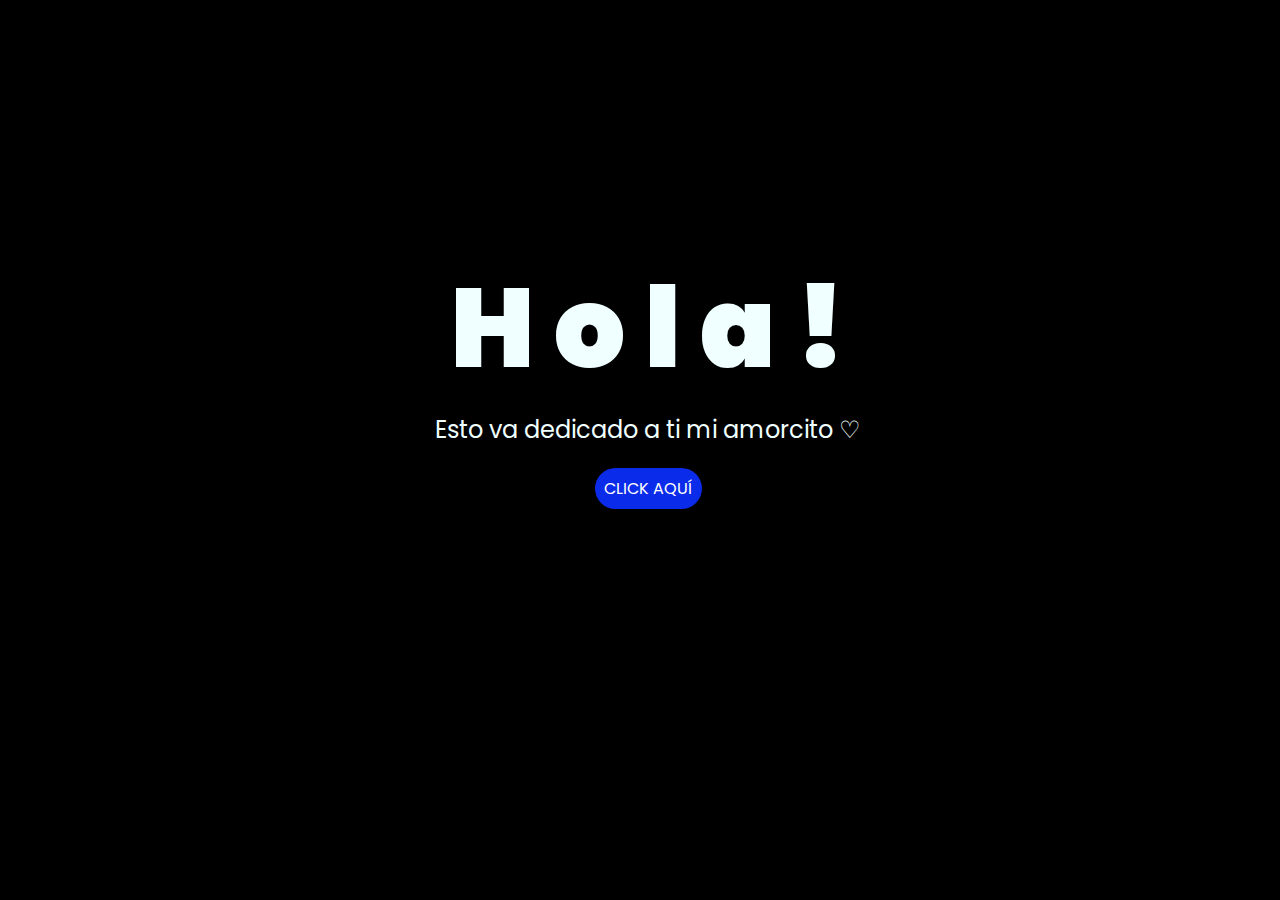
<file: index.html>
<!DOCTYPE html>
<html lang="es">

<head>
    <meta charset="UTF-8">
    <meta http-equiv="X-UA-Compatible" content="IE=edge">
    <meta name="viewport" content="width=device-width, initial-scale=1.0">
    <link rel="stylesheet" href="css/style.css">
    <link rel="icon" href="img/flowers.png" type="image/x-icon">
    <title>Flowers</title>
</head>

<body>
    <div class="greetings">
        <span>H</span>
        <span>o</span>
        <span>l</span>
        <span>a</span>
        <span>!</span>
    </div>
    <div class="description">
        <span>Esto va dedicado a ti mi amorcito ♡</span>
    </div>
    <div class="button">
        <button class="botones">
            <a href="flower.html" style="color: #fff;">CLICK AQUÍ</a>
        </button>
    </div>

</body>

</html>
</file>
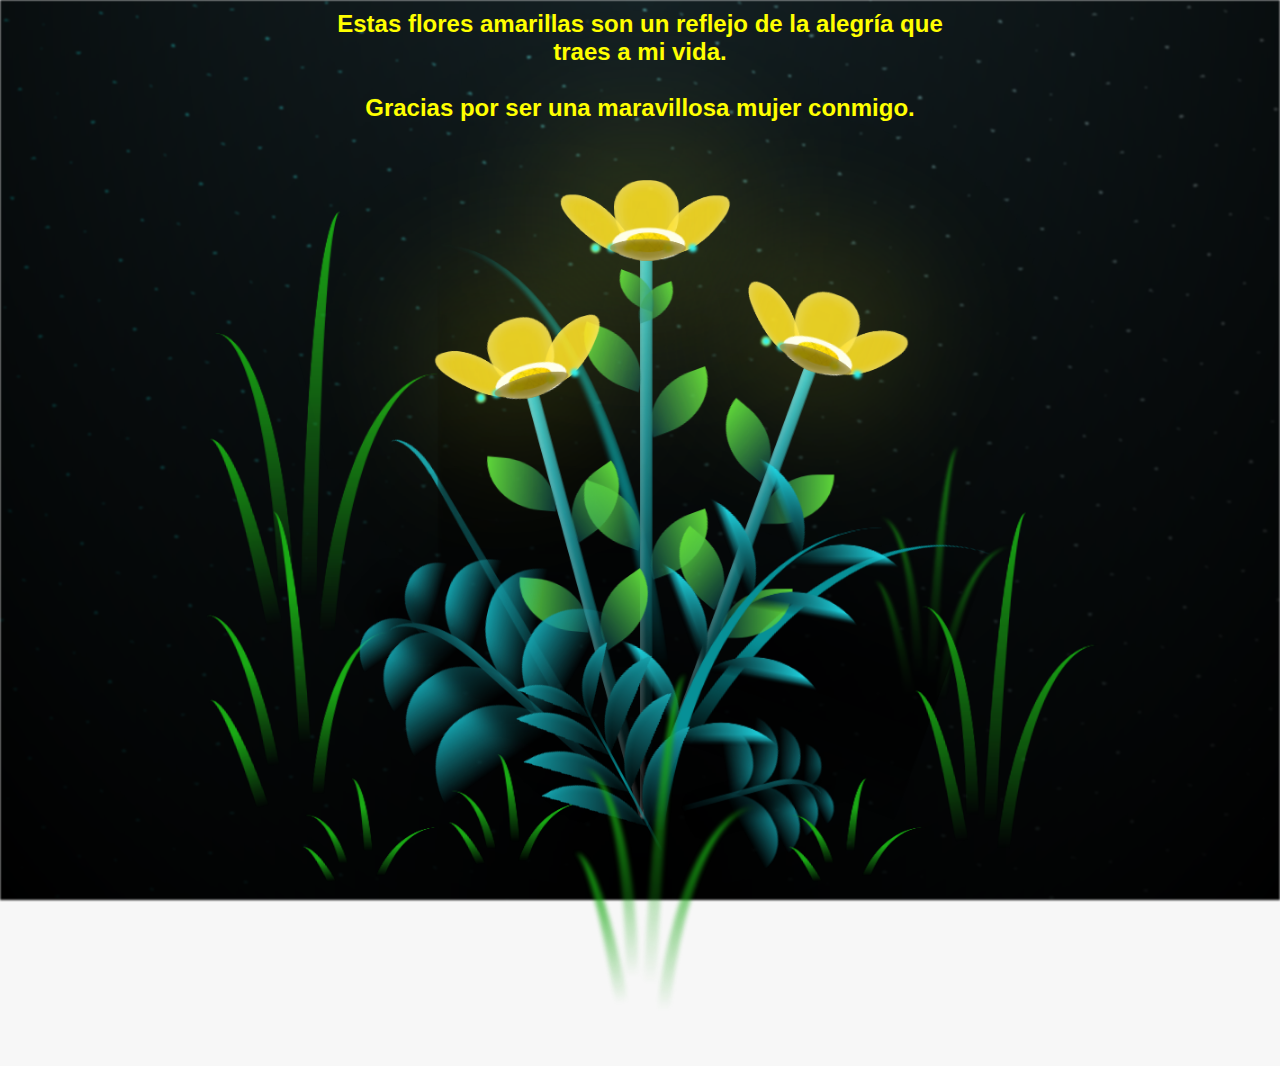
<file: flower.html>
<!DOCTYPE html>
<html lang="es">
  <head>
    <meta charset="UTF-8" />
    <meta http-equiv="X-UA-Compatible" content="IE=edge" />
    <meta name="viewport" content="width=device-width, initial-scale=1.0" />
    <link rel="stylesheet" href="css/main.css" />
    <link rel="icon" href="img/flowers.png" type="image/x-icon" />
    <title>Flower</title>
   
  </head>
  <body class="container">
     <h2 class="titulo">Estas flores amarillas son un reflejo de la alegría que traes a mi vida. <br> <br>
      Gracias por ser una maravillosa mujer conmigo.</h2>
    <audio src="sound/Has.mp3" autoplay></audio>
    <div id="lyrics">
     
    </div>
     
    <div class="night"></div>
    <div class="flowers">
      <div class="flower flower--1">
        <div class="flower__leafs flower__leafs--1">
          <div class="flower__leaf flower__leaf--1"></div>
          <div class="flower__leaf flower__leaf--2"></div>
          <div class="flower__leaf flower__leaf--3"></div>
          <div class="flower__leaf flower__leaf--4"></div>
          <div class="flower__white-circle"></div>

          <div class="flower__light flower__light--1"></div>
          <div class="flower__light flower__light--2"></div>
          <div class="flower__light flower__light--3"></div>
          <div class="flower__light flower__light--4"></div>
          <div class="flower__light flower__light--5"></div>
          <div class="flower__light flower__light--6"></div>
          <div class="flower__light flower__light--7"></div>
          <div class="flower__light flower__light--8"></div>
        </div>
        <div class="flower__line">
          <div class="flower__line__leaf flower__line__leaf--1"></div>
          <div class="flower__line__leaf flower__line__leaf--2"></div>
          <div class="flower__line__leaf flower__line__leaf--3"></div>
          <div class="flower__line__leaf flower__line__leaf--4"></div>
          <div class="flower__line__leaf flower__line__leaf--5"></div>
          <div class="flower__line__leaf flower__line__leaf--6"></div>
        </div>
      </div>

      <div class="flower flower--2">
        <div class="flower__leafs flower__leafs--2">
          <div class="flower__leaf flower__leaf--1"></div>
          <div class="flower__leaf flower__leaf--2"></div>
          <div class="flower__leaf flower__leaf--3"></div>
          <div class="flower__leaf flower__leaf--4"></div>
          <div class="flower__white-circle"></div>

          <div class="flower__light flower__light--1"></div>
          <div class="flower__light flower__light--2"></div>
          <div class="flower__light flower__light--3"></div>
          <div class="flower__light flower__light--4"></div>
          <div class="flower__light flower__light--5"></div>
          <div class="flower__light flower__light--6"></div>
          <div class="flower__light flower__light--7"></div>
          <div class="flower__light flower__light--8"></div>
        </div>
        <div class="flower__line">
          <div class="flower__line__leaf flower__line__leaf--1"></div>
          <div class="flower__line__leaf flower__line__leaf--2"></div>
          <div class="flower__line__leaf flower__line__leaf--3"></div>
          <div class="flower__line__leaf flower__line__leaf--4"></div>
        </div>
      </div>

      <div class="flower flower--3">
        <div class="flower__leafs flower__leafs--3">
          <div class="flower__leaf flower__leaf--1"></div>
          <div class="flower__leaf flower__leaf--2"></div>
          <div class="flower__leaf flower__leaf--3"></div>
          <div class="flower__leaf flower__leaf--4"></div>
          <div class="flower__white-circle"></div>

          <div class="flower__light flower__light--1"></div>
          <div class="flower__light flower__light--2"></div>
          <div class="flower__light flower__light--3"></div>
          <div class="flower__light flower__light--4"></div>
          <div class="flower__light flower__light--5"></div>
          <div class="flower__light flower__light--6"></div>
          <div class="flower__light flower__light--7"></div>
          <div class="flower__light flower__light--8"></div>
        </div>
        <div class="flower__line">
          <div class="flower__line__leaf flower__line__leaf--1"></div>
          <div class="flower__line__leaf flower__line__leaf--2"></div>
          <div class="flower__line__leaf flower__line__leaf--3"></div>
          <div class="flower__line__leaf flower__line__leaf--4"></div>
        </div>
      </div>

      <div class="grow-ans" style="--d: 1.2s">
        <div class="flower__g-long">
          <div class="flower__g-long__top"></div>
          <div class="flower__g-long__bottom"></div>
        </div>
      </div>

      <div class="growing-grass">
        <div class="flower__grass flower__grass--1">
          <div class="flower__grass--top"></div>
          <div class="flower__grass--bottom"></div>
          <div class="flower__grass__leaf flower__grass__leaf--1"></div>
          <div class="flower__grass__leaf flower__grass__leaf--2"></div>
          <div class="flower__grass__leaf flower__grass__leaf--3"></div>
          <div class="flower__grass__leaf flower__grass__leaf--4"></div>
          <div class="flower__grass__leaf flower__grass__leaf--5"></div>
          <div class="flower__grass__leaf flower__grass__leaf--6"></div>
          <div class="flower__grass__leaf flower__grass__leaf--7"></div>
          <div class="flower__grass__leaf flower__grass__leaf--8"></div>
          <div class="flower__grass__overlay"></div>
        </div>
      </div>

      <div class="growing-grass">
        <div class="flower__grass flower__grass--2">
          <div class="flower__grass--top"></div>
          <div class="flower__grass--bottom"></div>
          <div class="flower__grass__leaf flower__grass__leaf--1"></div>
          <div class="flower__grass__leaf flower__grass__leaf--2"></div>
          <div class="flower__grass__leaf flower__grass__leaf--3"></div>
          <div class="flower__grass__leaf flower__grass__leaf--4"></div>
          <div class="flower__grass__leaf flower__grass__leaf--5"></div>
          <div class="flower__grass__leaf flower__grass__leaf--6"></div>
          <div class="flower__grass__leaf flower__grass__leaf--7"></div>
          <div class="flower__grass__leaf flower__grass__leaf--8"></div>
          <div class="flower__grass__overlay"></div>
        </div>
      </div>

      <div class="grow-ans" style="--d: 2.4s">
        <div class="flower__g-right flower__g-right--1">
          <div class="leaf"></div>
        </div>
      </div>

      <div class="grow-ans" style="--d: 2.8s">
        <div class="flower__g-right flower__g-right--2">
          <div class="leaf"></div>
        </div>
      </div>

      <div class="grow-ans" style="--d: 2.8s">
        <div class="flower__g-front">
          <div
            class="flower__g-front__leaf-wrapper flower__g-front__leaf-wrapper--1"
          >
            <div class="flower__g-front__leaf"></div>
          </div>
          <div
            class="flower__g-front__leaf-wrapper flower__g-front__leaf-wrapper--2"
          >
            <div class="flower__g-front__leaf"></div>
          </div>
          <div
            class="flower__g-front__leaf-wrapper flower__g-front__leaf-wrapper--3"
          >
            <div class="flower__g-front__leaf"></div>
          </div>
          <div
            class="flower__g-front__leaf-wrapper flower__g-front__leaf-wrapper--4"
          >
            <div class="flower__g-front__leaf"></div>
          </div>
          <div
            class="flower__g-front__leaf-wrapper flower__g-front__leaf-wrapper--5"
          >
            <div class="flower__g-front__leaf"></div>
          </div>
          <div
            class="flower__g-front__leaf-wrapper flower__g-front__leaf-wrapper--6"
          >
            <div class="flower__g-front__leaf"></div>
          </div>
          <div
            class="flower__g-front__leaf-wrapper flower__g-front__leaf-wrapper--7"
          >
            <div class="flower__g-front__leaf"></div>
          </div>
          <div
            class="flower__g-front__leaf-wrapper flower__g-front__leaf-wrapper--8"
          >
            <div class="flower__g-front__leaf"></div>
          </div>
          <div class="flower__g-front__line"></div>
        </div>
      </div>

      <div class="grow-ans" style="--d: 3.2s">
        <div class="flower__g-fr">
          <div class="leaf"></div>
          <div class="flower__g-fr__leaf flower__g-fr__leaf--1"></div>
          <div class="flower__g-fr__leaf flower__g-fr__leaf--2"></div>
          <div class="flower__g-fr__leaf flower__g-fr__leaf--3"></div>
          <div class="flower__g-fr__leaf flower__g-fr__leaf--4"></div>
          <div class="flower__g-fr__leaf flower__g-fr__leaf--5"></div>
          <div class="flower__g-fr__leaf flower__g-fr__leaf--6"></div>
          <div class="flower__g-fr__leaf flower__g-fr__leaf--7"></div>
          <div class="flower__g-fr__leaf flower__g-fr__leaf--8"></div>
        </div>
      </div>

      <div class="long-g long-g--0">
        <div class="grow-ans" style="--d: 3s">
          <div class="leaf leaf--0"></div>
        </div>
        <div class="grow-ans" style="--d: 2.2s">
          <div class="leaf leaf--1"></div>
        </div>
        <div class="grow-ans" style="--d: 3.4s">
          <div class="leaf leaf--2"></div>
        </div>
        <div class="grow-ans" style="--d: 3.6s">
          <div class="leaf leaf--3"></div>
        </div>
      </div>

      <div class="long-g long-g--1">
        <div class="grow-ans" style="--d: 3.6s">
          <div class="leaf leaf--0"></div>
        </div>
        <div class="grow-ans" style="--d: 3.8s">
          <div class="leaf leaf--1"></div>
        </div>
        <div class="grow-ans" style="--d: 4s">
          <div class="leaf leaf--2"></div>
        </div>
        <div class="grow-ans" style="--d: 4.2s">
          <div class="leaf leaf--3"></div>
        </div>
      </div>

      <div class="long-g long-g--2">
        <div class="grow-ans" style="--d: 4s">
          <div class="leaf leaf--0"></div>
        </div>
        <div class="grow-ans" style="--d: 4.2s">
          <div class="leaf leaf--1"></div>
        </div>
        <div class="grow-ans" style="--d: 4.4s">
          <div class="leaf leaf--2"></div>
        </div>
        <div class="grow-ans" style="--d: 4.6s">
          <div class="leaf leaf--3"></div>
        </div>
      </div>

      <div class="long-g long-g--3">
        <div class="grow-ans" style="--d: 4s">
          <div class="leaf leaf--0"></div>
        </div>
        <div class="grow-ans" style="--d: 4.2s">
          <div class="leaf leaf--1"></div>
        </div>
        <div class="grow-ans" style="--d: 3s">
          <div class="leaf leaf--2"></div>
        </div>
        <div class="grow-ans" style="--d: 3.6s">
          <div class="leaf leaf--3"></div>
        </div>
      </div>

      <div class="long-g long-g--4">
        <div class="grow-ans" style="--d: 4s">
          <div class="leaf leaf--0"></div>
        </div>
        <div class="grow-ans" style="--d: 4.2s">
          <div class="leaf leaf--1"></div>
        </div>
        <div class="grow-ans" style="--d: 3s">
          <div class="leaf leaf--2"></div>
        </div>
        <div class="grow-ans" style="--d: 3.6s">
          <div class="leaf leaf--3"></div>
        </div>
      </div>

      <div class="long-g long-g--5">
        <div class="grow-ans" style="--d: 4s">
          <div class="leaf leaf--0"></div>
        </div>
        <div class="grow-ans" style="--d: 4.2s">
          <div class="leaf leaf--1"></div>
        </div>
        <div class="grow-ans" style="--d: 3s">
          <div class="leaf leaf--2"></div>
        </div>
        <div class="grow-ans" style="--d: 3.6s">
          <div class="leaf leaf--3"></div>
        </div>
      </div>

      <div class="long-g long-g--6">
        <div class="grow-ans" style="--d: 4.2s">
          <div class="leaf leaf--0"></div>
        </div>
        <div class="grow-ans" style="--d: 4.4s">
          <div class="leaf leaf--1"></div>
        </div>
        <div class="grow-ans" style="--d: 4.6s">
          <div class="leaf leaf--2"></div>
        </div>
        <div class="grow-ans" style="--d: 4.8s">
          <div class="leaf leaf--3"></div>
        </div>
      </div>

      <div class="long-g long-g--7">
        <div class="grow-ans" style="--d: 3s">
          <div class="leaf leaf--0"></div>
        </div>
        <div class="grow-ans" style="--d: 3.2s">
          <div class="leaf leaf--1"></div>
        </div>
        <div class="grow-ans" style="--d: 3.5s">
          <div class="leaf leaf--2"></div>
        </div>
        <div class="grow-ans" style="--d: 3.6s">
          <div class="leaf leaf--3"></div>
        </div>
      </div>
    </div>
    <script src="anim.js"></script>
    <script src="main.js"></script>
  </body>
</html>
</file>
<file: css/style.css>
@import url('https://fonts.googleapis.com/css2?family=Poppins:ital,wght@0,500;1,900&display=swap');
*{
    font-family: 'Poppins',cursive;
}
body{
    color: azure;
    width: 100%;
    height: 82vh;
    display: flex;
    flex-direction: column;
    align-items: center;
    justify-content: center;
    background-color: black;
    /* padding-top: -30; */
}

.botones{
    padding: 9px;
    border-radius: 80px;
    background-color: transparent;
    border: none;
}

.botones a{
    background-color: #0a2be9;
    padding: 9px;
    border-radius: 80px;
    -webkit-border-radius: 80px;
    -moz-border-radius: 80px;
    -ms-border-radius: 80px;
    -o-border-radius: 80px;

}

.botones a:focus{
    background-color: rgb(50, 194, 194);
}

.greetings{
    font-size: 7rem;
    font-weight: 900;
}
.greetings > span{
    animation: glow 2.5s ease-in-out infinite;
}
@keyframes glow{
    0%, 100%{
        color: #fff;
        text-shadow: 0 0 12px #39c6d6, 0 0 50px #39c6d6, 0 0 100px #39c6d6;
    }
    10%, 90%{
        color: #111;
        text-shadow: none;
    }
}
.greetings > span:nth-child(2){
    animation-delay: .2s ;
}
.greetings > span:nth-child(3){
    animation-delay: .4s ;
}
.greetings > span:nth-child(4){
    animation-delay: .6s;
}
.greetings > span:nth-child(5){
    animation-delay: .8s;
}
.greetings > span:nth-child(6){
    animation-delay: 1s;
}

.description{
    font-size: 1.5rem;
    margin-bottom: 20px;
}

.button a{
    text-decoration: none;
    font-size: 1rem;
    color: #111;
}

@media screen and (max-width:574px){
    .greetings{
        display: block;
        font-size: 4rem;
        font-weight: 800;
        text-align: center;
    }
    .description{
        font-size: 2rem;
    }
    
    .button a{
        font-size: 1rem;
    }
}
</file>
<file: css/main.css>
*,
*::after,
*::before {
  padding: 0;
  margin: 0;
  box-sizing: border-box;
}

:root {
  --dark-color: #000;
}

body {
  display: flex;
  align-items: flex-end;
  justify-content: center;
  min-height: 100vh;
  background-color: var(--dark-color);
  overflow: hidden;
  perspective: 1000px;
}

#lyrics {
   font-size: 30px;
font-family: "Arial Narrow", Arial, sans-serif;
color: white;
position: absolute;
top: 15px;
left: 50%;
text-align: center;
opacity: 1;
transform: translateX(-50%);
z-index: 1;
font-weight: bold;
letter-spacing: 5px;

}
@media only screen and (max-width: 600px) {
  /* Estilos específicos para dispositivos con un ancho máximo de 600px */
  #lyrics {
      font-size: 35px; /* Reduce el tamaño del texto para dispositivos más pequeños */
      margin-bottom: 600px;
      letter-spacing: 3px;
  }

}
.titulo {
  position: absolute;
  top: 10px; /* Ajusta según sea necesario */
  left: 50%;
  transform: translateX(-50%);
  font-family: "Arial Narrow", Arial, sans-serif;
  color: yellow;
  font-weight: bold;
  letter-spacing: 5x;
  text-align: center;
  opacity: 1;
  animation: fadeIn 3s ease-in-out forwards;
}

@keyframes fadeIn {
  from {
    opacity: 0;
  }
  to {
    opacity: 1;
  }
}

.night {
  z-index: -1;
  position: absolute;
  left: 50%;
  top: 0;
  transform: translateX(-50%);
  width: 100%;
  height: 100%;
  filter: blur(0.1vmin);
  background-image: radial-gradient(
      ellipse at top,
      transparent 0%,
      var(--dark-color)
    ),
    radial-gradient(
      ellipse at bottom,
      var(--dark-color),
      rgba(145, 233, 255, 0.2)
    ),
    repeating-linear-gradient(
      220deg,
      rgb(0, 0, 0) 0px,
      rgb(0, 0, 0) 19px,
      transparent 19px,
      transparent 22px
    ),
    repeating-linear-gradient(
      189deg,
      rgb(0, 0, 0) 0px,
      rgb(0, 0, 0) 19px,
      transparent 19px,
      transparent 22px
    ),
    repeating-linear-gradient(
      148deg,
      rgb(0, 0, 0) 0px,
      rgb(0, 0, 0) 19px,
      transparent 19px,
      transparent 22px
    ),
    linear-gradient(90deg, rgb(0, 255, 250), rgb(240, 240, 240));
}

.flowers {
  position: relative;
  transform: scale(0.9);
  /*margin-bottom: 100px;
  */
}

@media only screen and (max-width: 600px) {
  /* Estilos específicos para dispositivos con un ancho máximo de 600px */
.flowers {
      font-size: 14px;
      margin-bottom: 35%;
      letter-spacing: 3px;
      transform: scale(1.0);
}

}

.flower {
  position: absolute;
  bottom: 10vmin;
  transform-origin: bottom center;
  z-index: 10;
  --fl-speed: 0.8s;
}
.flower--1 {
  -webkit-animation: moving-flower-1 4s linear infinite;
  animation: moving-flower-1 4s linear infinite;
}
.flower--1 .flower__line {
  height: 70vmin;
  -webkit-animation-delay: 0.3s;
  animation-delay: 0.3s;
}
.flower--1 .flower__line__leaf--1 {
  -webkit-animation: blooming-leaf-right var(--fl-speed) 1.6s backwards;
  animation: blooming-leaf-right var(--fl-speed) 1.6s backwards;
}
.flower--1 .flower__line__leaf--2 {
  -webkit-animation: blooming-leaf-right var(--fl-speed) 1.4s backwards;
  animation: blooming-leaf-right var(--fl-speed) 1.4s backwards;
}
.flower--1 .flower__line__leaf--3 {
  -webkit-animation: blooming-leaf-left var(--fl-speed) 1.2s backwards;
  animation: blooming-leaf-left var(--fl-speed) 1.2s backwards;
}
.flower--1 .flower__line__leaf--4 {
  -webkit-animation: blooming-leaf-left var(--fl-speed) 1s backwards;
  animation: blooming-leaf-left var(--fl-speed) 1s backwards;
}
.flower--1 .flower__line__leaf--5 {
  -webkit-animation: blooming-leaf-right var(--fl-speed) 1.8s backwards;
  animation: blooming-leaf-right var(--fl-speed) 1.8s backwards;
}
.flower--1 .flower__line__leaf--6 {
  -webkit-animation: blooming-leaf-left var(--fl-speed) 2s backwards;
  animation: blooming-leaf-left var(--fl-speed) 2s backwards;
}
.flower--2 {
  left: 50%;
  transform: rotate(20deg);
  -webkit-animation: moving-flower-2 4s linear infinite;
  animation: moving-flower-2 4s linear infinite;
}
.flower--2 .flower__line {
  height: 60vmin;
  -webkit-animation-delay: 0.6s;
  animation-delay: 0.6s;
}
.flower--2 .flower__line__leaf--1 {
  -webkit-animation: blooming-leaf-right var(--fl-speed) 1.9s backwards;
  animation: blooming-leaf-right var(--fl-speed) 1.9s backwards;
}
.flower--2 .flower__line__leaf--2 {
  -webkit-animation: blooming-leaf-right var(--fl-speed) 1.7s backwards;
  animation: blooming-leaf-right var(--fl-speed) 1.7s backwards;
}
.flower--2 .flower__line__leaf--3 {
  -webkit-animation: blooming-leaf-left var(--fl-speed) 1.5s backwards;
  animation: blooming-leaf-left var(--fl-speed) 1.5s backwards;
}
.flower--2 .flower__line__leaf--4 {
  -webkit-animation: blooming-leaf-left var(--fl-speed) 1.3s backwards;
  animation: blooming-leaf-left var(--fl-speed) 1.3s backwards;
}
.flower--3 {
  left: 50%;
  transform: rotate(-15deg);
  -webkit-animation: moving-flower-3 4s linear infinite;
  animation: moving-flower-3 4s linear infinite;
}
.flower--3 .flower__line {
  -webkit-animation-delay: 0.9s;
  animation-delay: 0.9s;
}
.flower--3 .flower__line__leaf--1 {
  -webkit-animation: blooming-leaf-right var(--fl-speed) 2.5s backwards;
  animation: blooming-leaf-right var(--fl-speed) 2.5s backwards;
}
.flower--3 .flower__line__leaf--2 {
  -webkit-animation: blooming-leaf-right var(--fl-speed) 2.3s backwards;
  animation: blooming-leaf-right var(--fl-speed) 2.3s backwards;
}
.flower--3 .flower__line__leaf--3 {
  -webkit-animation: blooming-leaf-left var(--fl-speed) 2.1s backwards;
  animation: blooming-leaf-left var(--fl-speed) 2.1s backwards;
}
.flower--3 .flower__line__leaf--4 {
  -webkit-animation: blooming-leaf-left var(--fl-speed) 1.9s backwards;
  animation: blooming-leaf-left var(--fl-speed) 1.9s backwards;
}
.flower__leafs {
  position: relative;
  -webkit-animation: blooming-flower 2s backwards;
  animation: blooming-flower 2s backwards;
}
.flower__leafs--1 {
  -webkit-animation-delay: 1.1s;
  animation-delay: 1.1s;
}
.flower__leafs--2 {
  -webkit-animation-delay: 1.4s;
  animation-delay: 1.4s;
}
.flower__leafs--3 {
  -webkit-animation-delay: 1.7s;
  animation-delay: 1.7s;
}
.flower__leafs::after {
  content: "";
  position: absolute;
  left: 0;
  top: 0;
  transform: translate(-50%, -100%);
  width: 8vmin;
  height: 8vmin;
  background-color: #f9fd25;
  /* background-color: #fd2525; */
  filter: blur(10vmin);
}
.flower__leaf {
  position: absolute;
  bottom: 0;
  left: 50%;
  width: 8vmin;
  height: 11vmin;
  border-radius: 51% 49% 47% 53%/44% 45% 55% 69%;
  background-color: #253bfd;
  background-color: #fddd25;
  transform-origin: bottom center;
  opacity: 0.9;
  box-shadow: inset 0 0 2vmin rgba(255, 255, 255, 0.5);
}
.flower__leaf--1 {
  transform: translate(-10%, 1%) rotateY(40deg) rotateX(-50deg);
}
.flower__leaf--2 {
  transform: translate(-50%, -4%) rotateX(40deg);
}
.flower__leaf--3 {
  transform: translate(-90%, 0%) rotateY(45deg) rotateX(50deg);
}
.flower__leaf--4 {
  width: 8vmin;
  height: 8vmin;
  transform-origin: bottom left;
  border-radius: 4vmin 10vmin 4vmin 4vmin;
  transform: translate(0%, 18%) rotateX(70deg) rotate(-43deg);
  background-color: #7c6901;
  z-index: 1;
  opacity: 0.8;
}
.flower__white-circle {
  position: absolute;
  left: -3.5vmin;
  top: -3vmin;
  width: 9vmin;
  height: 4vmin;
  border-radius: 50%;
  background-color: #fff;
}
.flower__white-circle::after {
  content: "";
  position: absolute;
  left: 50%;
  top: 45%;
  transform: translate(-50%, -50%);
  width: 60%;
  height: 60%;
  border-radius: inherit;
  background-image: repeating-linear-gradient(
      135deg,
      rgba(0, 0, 0, 0.03) 0px,
      rgba(0, 0, 0, 0.03) 1px,
      transparent 1px,
      transparent 12px
    ),
    repeating-linear-gradient(
      45deg,
      rgba(0, 0, 0, 0.03) 0px,
      rgba(0, 0, 0, 0.03) 1px,
      transparent 1px,
      transparent 12px
    ),
    repeating-linear-gradient(
      67.5deg,
      rgba(0, 0, 0, 0.03) 0px,
      rgba(0, 0, 0, 0.03) 1px,
      transparent 1px,
      transparent 12px
    ),
    repeating-linear-gradient(
      135deg,
      rgba(0, 0, 0, 0.03) 0px,
      rgba(0, 0, 0, 0.03) 1px,
      transparent 1px,
      transparent 12px
    ),
    repeating-linear-gradient(
      45deg,
      rgba(0, 0, 0, 0.03) 0px,
      rgba(0, 0, 0, 0.03) 1px,
      transparent 1px,
      transparent 12px
    ),
    repeating-linear-gradient(
      112.5deg,
      rgba(0, 0, 0, 0.03) 0px,
      rgba(0, 0, 0, 0.03) 1px,
      transparent 1px,
      transparent 12px
    ),
    repeating-linear-gradient(
      112.5deg,
      rgba(0, 0, 0, 0.03) 0px,
      rgba(0, 0, 0, 0.03) 1px,
      transparent 1px,
      transparent 12px
    ),
    repeating-linear-gradient(
      45deg,
      rgba(0, 0, 0, 0.03) 0px,
      rgba(0, 0, 0, 0.03) 1px,
      transparent 1px,
      transparent 12px
    ),
    repeating-linear-gradient(
      22.5deg,
      rgba(0, 0, 0, 0.03) 0px,
      rgba(0, 0, 0, 0.03) 1px,
      transparent 1px,
      transparent 12px
    ),
    repeating-linear-gradient(
      45deg,
      rgba(0, 0, 0, 0.03) 0px,
      rgba(0, 0, 0, 0.03) 1px,
      transparent 1px,
      transparent 12px
    ),
    repeating-linear-gradient(
      22.5deg,
      rgba(0, 0, 0, 0.03) 0px,
      rgba(0, 0, 0, 0.03) 1px,
      transparent 1px,
      transparent 12px
    ),
    repeating-linear-gradient(
      135deg,
      rgba(0, 0, 0, 0.03) 0px,
      rgba(0, 0, 0, 0.03) 1px,
      transparent 1px,
      transparent 12px
    ),
    repeating-linear-gradient(
      157.5deg,
      rgba(0, 0, 0, 0.03) 0px,
      rgba(0, 0, 0, 0.03) 1px,
      transparent 1px,
      transparent 12px
    ),
    repeating-linear-gradient(
      67.5deg,
      rgba(0, 0, 0, 0.03) 0px,
      rgba(0, 0, 0, 0.03) 1px,
      transparent 1px,
      transparent 12px
    ),
    repeating-linear-gradient(
      67.5deg,
      rgba(0, 0, 0, 0.03) 0px,
      rgba(0, 0, 0, 0.03) 1px,
      transparent 1px,
      transparent 12px
    ),
    linear-gradient(90deg, rgb(255, 235, 18), rgb(255, 206, 0));
}
.flower__line {
  height: 55vmin;
  width: 1.5vmin;
  background-image: linear-gradient(
      to left,
      rgba(0, 0, 0, 0.2),
      transparent,
      rgba(255, 255, 255, 0.2)
    ),
    linear-gradient(to top, transparent 10%, #14757a, #39c6d6);
  box-shadow: inset 0 0 2px rgba(0, 0, 0, 0.5);
  -webkit-animation: grow-flower-tree 4s backwards;
  animation: grow-flower-tree 4s backwards;
}
.flower__line__leaf {
  --w: 7vmin;
  --h: calc(var(--w) + 2vmin);
  position: absolute;
  top: 20%;
  left: 90%;
  width: var(--w);
  height: var(--h);
  border-top-right-radius: var(--h);
  border-bottom-left-radius: var(--h);
  background-image: linear-gradient(to top, rgba(20, 117, 122, 0.4), #5ed639);
}
.flower__line__leaf--1 {
  transform: rotate(70deg) rotateY(30deg);
}
.flower__line__leaf--2 {
  top: 45%;
  transform: rotate(70deg) rotateY(30deg);
}
.flower__line__leaf--3,
.flower__line__leaf--4,
.flower__line__leaf--6 {
  border-top-right-radius: 0;
  border-bottom-left-radius: 0;
  border-top-left-radius: var(--h);
  border-bottom-right-radius: var(--h);
  left: -460%;
  top: 12%;
  transform: rotate(-70deg) rotateY(30deg);
}
.flower__line__leaf--4 {
  top: 40%;
}
.flower__line__leaf--5 {
  top: 0;
  transform-origin: left;
  transform: rotate(70deg) rotateY(30deg) scale(0.6);
}
.flower__line__leaf--6 {
  top: -2%;
  left: -450%;
  transform-origin: right;
  transform: rotate(-70deg) rotateY(30deg) scale(0.6);
}
.flower__light {
  position: absolute;
  bottom: 0vmin;
  width: 1vmin;
  height: 1vmin;
  background-color: rgb(255, 251, 0);
  border-radius: 50%;
  filter: blur(0.2vmin);
  -webkit-animation: light-ans 4s linear infinite backwards;
  animation: light-ans 4s linear infinite backwards;
}
.flower__light:nth-child(odd) {
  background-color: #23f0ff;
}
.flower__light--1 {
  left: -2vmin;
  -webkit-animation-delay: 1s;
  animation-delay: 1s;
}
.flower__light--2 {
  left: 3vmin;
  -webkit-animation-delay: 0.5s;
  animation-delay: 0.5s;
}
.flower__light--3 {
  left: -6vmin;
  -webkit-animation-delay: 0.3s;
  animation-delay: 0.3s;
}
.flower__light--4 {
  left: 6vmin;
  -webkit-animation-delay: 0.9s;
  animation-delay: 0.9s;
}
.flower__light--5 {
  left: -1vmin;
  -webkit-animation-delay: 1.5s;
  animation-delay: 1.5s;
}
.flower__light--6 {
  left: -4vmin;
  -webkit-animation-delay: 3s;
  animation-delay: 3s;
}
.flower__light--7 {
  left: 3vmin;
  -webkit-animation-delay: 2s;
  animation-delay: 2s;
}
.flower__light--8 {
  left: -6vmin;
  -webkit-animation-delay: 3.5s;
  animation-delay: 3.5s;
}
.flower__grass {
  --c: #159faa;
  --line-w: 1.5vmin;
  position: absolute;
  bottom: 12vmin;
  left: -7vmin;
  display: flex;
  flex-direction: column;
  align-items: flex-end;
  z-index: 20;
  transform-origin: bottom center;
  transform: rotate(-48deg) rotateY(40deg);
}
.flower__grass--1 {
  -webkit-animation: moving-grass 2s linear infinite;
  animation: moving-grass 2s linear infinite;
}
.flower__grass--2 {
  left: 2vmin;
  bottom: 10vmin;
  transform: scale(0.5) rotate(75deg) rotateX(10deg) rotateY(-200deg);
  opacity: 0.8;
  z-index: 0;
  -webkit-animation: moving-grass--2 1.5s linear infinite;
  animation: moving-grass--2 1.5s linear infinite;
}
.flower__grass--top {
  width: 7vmin;
  height: 10vmin;
  border-top-right-radius: 100%;
  border-right: var(--line-w) solid var(--c);
  transform-origin: bottom center;
  transform: rotate(-2deg);
}
.flower__grass--bottom {
  margin-top: -2px;
  width: var(--line-w);
  height: 25vmin;
  background-image: linear-gradient(to top, transparent, var(--c));
}
.flower__grass__leaf {
  --size: 10vmin;
  position: absolute;
  width: calc(var(--size) * 2.1);
  height: var(--size);
  border-top-left-radius: var(--size);
  border-top-right-radius: var(--size);
  background-image: linear-gradient(
    to top,
    transparent,
    transparent 30%,
    var(--c)
  );
  z-index: 100;
}
.flower__grass__leaf--1 {
  top: -6%;
  left: 30%;
  --size: 6vmin;
  transform: rotate(-20deg);
  -webkit-animation: growing-grass-ans--1 2s 2.6s backwards;
  animation: growing-grass-ans--1 2s 2.6s backwards;
}
@-webkit-keyframes growing-grass-ans--1 {
  0% {
    transform-origin: bottom left;
    transform: rotate(-20deg) scale(0);
  }
}
@keyframes growing-grass-ans--1 {
  0% {
    transform-origin: bottom left;
    transform: rotate(-20deg) scale(0);
  }
}
.flower__grass__leaf--2 {
  top: -5%;
  left: -110%;
  --size: 6vmin;
  transform: rotate(10deg);
  -webkit-animation: growing-grass-ans--2 2s 2.4s linear backwards;
  animation: growing-grass-ans--2 2s 2.4s linear backwards;
}
@-webkit-keyframes growing-grass-ans--2 {
  0% {
    transform-origin: bottom right;
    transform: rotate(10deg) scale(0);
  }
}
@keyframes growing-grass-ans--2 {
  0% {
    transform-origin: bottom right;
    transform: rotate(10deg) scale(0);
  }
}
.flower__grass__leaf--3 {
  top: 5%;
  left: 60%;
  --size: 8vmin;
  transform: rotate(-18deg) rotateX(-20deg);
  -webkit-animation: growing-grass-ans--3 2s 2.2s linear backwards;
  animation: growing-grass-ans--3 2s 2.2s linear backwards;
}
@-webkit-keyframes growing-grass-ans--3 {
  0% {
    transform-origin: bottom left;
    transform: rotate(-18deg) rotateX(-20deg) scale(0);
  }
}
@keyframes growing-grass-ans--3 {
  0% {
    transform-origin: bottom left;
    transform: rotate(-18deg) rotateX(-20deg) scale(0);
  }
}
.flower__grass__leaf--4 {
  top: 6%;
  left: -135%;
  --size: 8vmin;
  transform: rotate(2deg);
  -webkit-animation: growing-grass-ans--4 2s 2s linear backwards;
  animation: growing-grass-ans--4 2s 2s linear backwards;
}
@-webkit-keyframes growing-grass-ans--4 {
  0% {
    transform-origin: bottom right;
    transform: rotate(2deg) scale(0);
  }
}
@keyframes growing-grass-ans--4 {
  0% {
    transform-origin: bottom right;
    transform: rotate(2deg) scale(0);
  }
}
.flower__grass__leaf--5 {
  top: 20%;
  left: 60%;
  --size: 10vmin;
  transform: rotate(-24deg) rotateX(-20deg);
  -webkit-animation: growing-grass-ans--5 2s 1.8s linear backwards;
  animation: growing-grass-ans--5 2s 1.8s linear backwards;
}
@-webkit-keyframes growing-grass-ans--5 {
  0% {
    transform-origin: bottom left;
    transform: rotate(-24deg) rotateX(-20deg) scale(0);
  }
}
@keyframes growing-grass-ans--5 {
  0% {
    transform-origin: bottom left;
    transform: rotate(-24deg) rotateX(-20deg) scale(0);
  }
}
.flower__grass__leaf--6 {
  top: 22%;
  left: -180%;
  --size: 10vmin;
  transform: rotate(10deg);
  -webkit-animation: growing-grass-ans--6 2s 1.6s linear backwards;
  animation: growing-grass-ans--6 2s 1.6s linear backwards;
}
@-webkit-keyframes growing-grass-ans--6 {
  0% {
    transform-origin: bottom right;
    transform: rotate(10deg) scale(0);
  }
}
@keyframes growing-grass-ans--6 {
  0% {
    transform-origin: bottom right;
    transform: rotate(10deg) scale(0);
  }
}
.flower__grass__leaf--7 {
  top: 39%;
  left: 70%;
  --size: 10vmin;
  transform: rotate(-10deg);
  -webkit-animation: growing-grass-ans--7 2s 1.4s linear backwards;
  animation: growing-grass-ans--7 2s 1.4s linear backwards;
}
@-webkit-keyframes growing-grass-ans--7 {
  0% {
    transform-origin: bottom left;
    transform: rotate(-10deg) scale(0);
  }
}
@keyframes growing-grass-ans--7 {
  0% {
    transform-origin: bottom left;
    transform: rotate(-10deg) scale(0);
  }
}
.flower__grass__leaf--8 {
  top: 40%;
  left: -215%;
  --size: 11vmin;
  transform: rotate(10deg);
  -webkit-animation: growing-grass-ans--8 2s 1.2s linear backwards;
  animation: growing-grass-ans--8 2s 1.2s linear backwards;
}
@-webkit-keyframes growing-grass-ans--8 {
  0% {
    transform-origin: bottom right;
    transform: rotate(10deg) scale(0);
  }
}
@keyframes growing-grass-ans--8 {
  0% {
    transform-origin: bottom right;
    transform: rotate(10deg) scale(0);
  }
}
.flower__grass__overlay {
  position: absolute;
  top: -10%;
  right: 0%;
  width: 100%;
  height: 100%;
  background-color: rgba(0, 0, 0, 0.6);
  filter: blur(1.5vmin);
  z-index: 100;
}
.flower__g-long {
  --w: 2vmin;
  --h: 6vmin;
  --c: #159faa;
  position: absolute;
  bottom: 10vmin;
  left: -3vmin;
  transform-origin: bottom center;
  transform: rotate(-30deg) rotateY(-20deg);
  display: flex;
  flex-direction: column;
  align-items: flex-end;
  -webkit-animation: flower-g-long-ans 3s linear infinite;
  animation: flower-g-long-ans 3s linear infinite;
}
@-webkit-keyframes flower-g-long-ans {
  0%,
  100% {
    transform: rotate(-30deg) rotateY(-20deg);
  }
  50% {
    transform: rotate(-32deg) rotateY(-20deg);
  }
}
@keyframes flower-g-long-ans {
  0%,
  100% {
    transform: rotate(-30deg) rotateY(-20deg);
  }
  50% {
    transform: rotate(-32deg) rotateY(-20deg);
  }
}
.flower__g-long__top {
  top: calc(var(--h) * -1);
  width: calc(var(--w) + 1vmin);
  height: var(--h);
  border-top-right-radius: 100%;
  border-right: 0.7vmin solid var(--c);
  transform: translate(-0.7vmin, 1vmin);
}
.flower__g-long__bottom {
  width: var(--w);
  height: 50vmin;
  transform-origin: bottom center;
  background-image: linear-gradient(to top, transparent 30%, var(--c));
  box-shadow: inset 0 0 2px rgba(0, 0, 0, 0.5);
  -webkit-clip-path: polygon(35% 0, 65% 1%, 100% 100%, 0% 100%);
  clip-path: polygon(35% 0, 65% 1%, 100% 100%, 0% 100%);
}
.flower__g-right {
  position: absolute;
  bottom: 6vmin;
  left: -2vmin;
  transform-origin: bottom left;
  transform: rotate(20deg);
}
.flower__g-right .leaf {
  width: 30vmin;
  height: 50vmin;
  border-top-left-radius: 100%;
  border-left: 2vmin solid #079097;
  background-image: linear-gradient(
    to bottom,
    transparent,
    var(--dark-color) 60%
  );
  -webkit-mask-image: linear-gradient(to top, transparent 30%, #079097 60%);
}
.flower__g-right--1 {
  -webkit-animation: flower-g-right-ans 2.5s linear infinite;
  animation: flower-g-right-ans 2.5s linear infinite;
}
.flower__g-right--2 {
  left: 5vmin;
  transform: rotateY(-180deg);
  -webkit-animation: flower-g-right-ans--2 3s linear infinite;
  animation: flower-g-right-ans--2 3s linear infinite;
}
.flower__g-right--2 .leaf {
  height: 75vmin;
  filter: blur(0.3vmin);
  opacity: 0.8;
}
@-webkit-keyframes flower-g-right-ans {
  0%,
  100% {
    transform: rotate(20deg);
  }
  50% {
    transform: rotate(24deg) rotateX(-20deg);
  }
}
@keyframes flower-g-right-ans {
  0%,
  100% {
    transform: rotate(20deg);
  }
  50% {
    transform: rotate(24deg) rotateX(-20deg);
  }
}
@-webkit-keyframes flower-g-right-ans--2 {
  0%,
  100% {
    transform: rotateY(-180deg) rotate(0deg) rotateX(-20deg);
  }
  50% {
    transform: rotateY(-180deg) rotate(6deg) rotateX(-20deg);
  }
}
@keyframes flower-g-right-ans--2 {
  0%,
  100% {
    transform: rotateY(-180deg) rotate(0deg) rotateX(-20deg);
  }
  50% {
    transform: rotateY(-180deg) rotate(6deg) rotateX(-20deg);
  }
}
.flower__g-front {
  position: absolute;
  bottom: 6vmin;
  left: 2.5vmin;
  z-index: 100;
  transform-origin: bottom center;
  transform: rotate(-28deg) rotateY(30deg) scale(1.04);
  -webkit-animation: flower__g-front-ans 2s linear infinite;
  animation: flower__g-front-ans 2s linear infinite;
}
@-webkit-keyframes flower__g-front-ans {
  0%,
  100% {
    transform: rotate(-28deg) rotateY(30deg) scale(1.04);
  }
  50% {
    transform: rotate(-35deg) rotateY(40deg) scale(1.04);
  }
}
@keyframes flower__g-front-ans {
  0%,
  100% {
    transform: rotate(-28deg) rotateY(30deg) scale(1.04);
  }
  50% {
    transform: rotate(-35deg) rotateY(40deg) scale(1.04);
  }
}
.flower__g-front__line {
  width: 0.3vmin;
  height: 20vmin;
  background-image: linear-gradient(
    to top,
    transparent,
    #079097,
    transparent 100%
  );
  position: relative;
}
.flower__g-front__leaf-wrapper {
  position: absolute;
  top: 0;
  left: 0;
  transform-origin: bottom left;
  transform: rotate(10deg);
}
.flower__g-front__leaf-wrapper:nth-child(even) {
  left: 0vmin;
  transform: rotateY(-180deg) rotate(5deg);
  -webkit-animation: flower__g-front__leaf-left-ans 1s ease-in backwards;
  animation: flower__g-front__leaf-left-ans 1s ease-in backwards;
}
.flower__g-front__leaf-wrapper:nth-child(odd) {
  -webkit-animation: flower__g-front__leaf-ans 1s ease-in backwards;
  animation: flower__g-front__leaf-ans 1s ease-in backwards;
}
.flower__g-front__leaf-wrapper--1 {
  top: -8vmin;
  transform: scale(0.7);
  -webkit-animation: flower__g-front__leaf-ans 1s 5.5s ease-in backwards !important;
  animation: flower__g-front__leaf-ans 1s 5.5s ease-in backwards !important;
}
.flower__g-front__leaf-wrapper--2 {
  top: -8vmin;
  transform: rotateY(-180deg) scale(0.7) !important;
  -webkit-animation: flower__g-front__leaf-left-ans-2 1s 4.6s ease-in backwards !important;
  animation: flower__g-front__leaf-left-ans-2 1s 4.6s ease-in backwards !important;
}
.flower__g-front__leaf-wrapper--3 {
  top: -3vmin;
  -webkit-animation: flower__g-front__leaf-ans 1s 4.6s ease-in backwards;
  animation: flower__g-front__leaf-ans 1s 4.6s ease-in backwards;
}
.flower__g-front__leaf-wrapper--4 {
  top: -3vmin;
  transform: rotateY(-180deg) scale(0.9) !important;
  -webkit-animation: flower__g-front__leaf-left-ans-2 1s 4.6s ease-in backwards !important;
  animation: flower__g-front__leaf-left-ans-2 1s 4.6s ease-in backwards !important;
}
@-webkit-keyframes flower__g-front__leaf-left-ans-2 {
  0% {
    transform: rotateY(-180deg) scale(0);
  }
}
@keyframes flower__g-front__leaf-left-ans-2 {
  0% {
    transform: rotateY(-180deg) scale(0);
  }
}
.flower__g-front__leaf-wrapper--5,
.flower__g-front__leaf-wrapper--6 {
  top: 2vmin;
}
.flower__g-front__leaf-wrapper--7,
.flower__g-front__leaf-wrapper--8 {
  top: 6.5vmin;
}
.flower__g-front__leaf-wrapper--2 {
  -webkit-animation-delay: 5.2s !important;
  animation-delay: 5.2s !important;
}
.flower__g-front__leaf-wrapper--3 {
  -webkit-animation-delay: 4.9s !important;
  animation-delay: 4.9s !important;
}
.flower__g-front__leaf-wrapper--5 {
  -webkit-animation-delay: 4.3s !important;
  animation-delay: 4.3s !important;
}
.flower__g-front__leaf-wrapper--6 {
  -webkit-animation-delay: 4.1s !important;
  animation-delay: 4.1s !important;
}
.flower__g-front__leaf-wrapper--7 {
  -webkit-animation-delay: 3.8s !important;
  animation-delay: 3.8s !important;
}
.flower__g-front__leaf-wrapper--8 {
  -webkit-animation-delay: 3.5s !important;
  animation-delay: 3.5s !important;
}
@-webkit-keyframes flower__g-front__leaf-ans {
  0% {
    transform: rotate(10deg) scale(0);
  }
}
@keyframes flower__g-front__leaf-ans {
  0% {
    transform: rotate(10deg) scale(0);
  }
}
@-webkit-keyframes flower__g-front__leaf-left-ans {
  0% {
    transform: rotateY(-180deg) rotate(5deg) scale(0);
  }
}
@keyframes flower__g-front__leaf-left-ans {
  0% {
    transform: rotateY(-180deg) rotate(5deg) scale(0);
  }
}
.flower__g-front__leaf {
  width: 10vmin;
  height: 10vmin;
  border-radius: 100% 0% 0% 100%/100% 100% 0% 0%;
  box-shadow: inset 0 2px 1vmin hsla(184deg, 97%, 58%, 0.2);
  background-image: linear-gradient(
      to bottom left,
      transparent,
      var(--dark-color)
    ),
    linear-gradient(to bottom right, #159faa 50%, transparent 50%, transparent);
  -webkit-mask-image: linear-gradient(
    to bottom right,
    #159faa 50%,
    transparent 50%,
    transparent
  );
  mask-image: linear-gradient(
    to bottom right,
    #159faa 50%,
    transparent 50%,
    transparent
  );
}
.flower__g-fr {
  position: absolute;
  bottom: -4vmin;
  left: vmin;
  transform-origin: bottom left;
  z-index: 10;
  -webkit-animation: flower__g-fr-ans 2s linear infinite;
  animation: flower__g-fr-ans 2s linear infinite;
}
@-webkit-keyframes flower__g-fr-ans {
  0%,
  100% {
    transform: rotate(2deg);
  }
  50% {
    transform: rotate(4deg);
  }
}
@keyframes flower__g-fr-ans {
  0%,
  100% {
    transform: rotate(2deg);
  }
  50% {
    transform: rotate(4deg);
  }
}
.flower__g-fr .leaf {
  width: 30vmin;
  height: 50vmin;
  border-top-left-radius: 100%;
  border-left: 2vmin solid #079097;
  -webkit-mask-image: linear-gradient(to top, transparent 25%, #079097 50%);
  position: relative;
  z-index: 1;
}
.flower__g-fr__leaf {
  position: absolute;
  top: 0;
  left: 0;
  width: 10vmin;
  height: 10vmin;
  border-radius: 100% 0% 0% 100%/100% 100% 0% 0%;
  box-shadow: inset 0 2px 1vmin hsla(184deg, 97%, 58%, 0.2);
  background-image: linear-gradient(
      to bottom left,
      transparent,
      var(--dark-color) 98%
    ),
    linear-gradient(to bottom right, #23f0ff 45%, transparent 50%, transparent);
  -webkit-mask-image: linear-gradient(
    135deg,
    #159faa 40%,
    transparent 50%,
    transparent
  );
}
.flower__g-fr__leaf--1 {
  left: 20vmin;
  transform: rotate(45deg);
  -webkit-animation: flower__g-fr-leaft-ans-1 0.5s 5.2s linear backwards;
  animation: flower__g-fr-leaft-ans-1 0.5s 5.2s linear backwards;
}
@-webkit-keyframes flower__g-fr-leaft-ans-1 {
  0% {
    transform-origin: left;
    transform: rotate(45deg) scale(0);
  }
}
@keyframes flower__g-fr-leaft-ans-1 {
  0% {
    transform-origin: left;
    transform: rotate(45deg) scale(0);
  }
}
.flower__g-fr__leaf--2 {
  left: 12vmin;
  top: -7vmin;
  transform: rotate(25deg) rotateY(-180deg);
  -webkit-animation: flower__g-fr-leaft-ans-6 0.5s 5s linear backwards;
  animation: flower__g-fr-leaft-ans-6 0.5s 5s linear backwards;
}
.flower__g-fr__leaf--3 {
  left: 15vmin;
  top: 6vmin;
  transform: rotate(55deg);
  -webkit-animation: flower__g-fr-leaft-ans-5 0.5s 4.8s linear backwards;
  animation: flower__g-fr-leaft-ans-5 0.5s 4.8s linear backwards;
}
.flower__g-fr__leaf--4 {
  left: 6vmin;
  top: -2vmin;
  transform: rotate(25deg) rotateY(-180deg);
  -webkit-animation: flower__g-fr-leaft-ans-6 0.5s 4.6s linear backwards;
  animation: flower__g-fr-leaft-ans-6 0.5s 4.6s linear backwards;
}
.flower__g-fr__leaf--5 {
  left: 10vmin;
  top: 14vmin;
  transform: rotate(55deg);
  -webkit-animation: flower__g-fr-leaft-ans-5 0.5s 4.4s linear backwards;
  animation: flower__g-fr-leaft-ans-5 0.5s 4.4s linear backwards;
}
@-webkit-keyframes flower__g-fr-leaft-ans-5 {
  0% {
    transform-origin: left;
    transform: rotate(55deg) scale(0);
  }
}
@keyframes flower__g-fr-leaft-ans-5 {
  0% {
    transform-origin: left;
    transform: rotate(55deg) scale(0);
  }
}
.flower__g-fr__leaf--6 {
  left: 0vmin;
  top: 6vmin;
  transform: rotate(25deg) rotateY(-180deg);
  -webkit-animation: flower__g-fr-leaft-ans-6 0.5s 4.2s linear backwards;
  animation: flower__g-fr-leaft-ans-6 0.5s 4.2s linear backwards;
}
@-webkit-keyframes flower__g-fr-leaft-ans-6 {
  0% {
    transform-origin: right;
    transform: rotate(25deg) rotateY(-180deg) scale(0);
  }
}
@keyframes flower__g-fr-leaft-ans-6 {
  0% {
    transform-origin: right;
    transform: rotate(25deg) rotateY(-180deg) scale(0);
  }
}
.flower__g-fr__leaf--7 {
  left: 5vmin;
  top: 22vmin;
  transform: rotate(45deg);
  -webkit-animation: flower__g-fr-leaft-ans-7 0.5s 4s linear backwards;
  animation: flower__g-fr-leaft-ans-7 0.5s 4s linear backwards;
}
@-webkit-keyframes flower__g-fr-leaft-ans-7 {
  0% {
    transform-origin: left;
    transform: rotate(45deg) scale(0);
  }
}
@keyframes flower__g-fr-leaft-ans-7 {
  0% {
    transform-origin: left;
    transform: rotate(45deg) scale(0);
  }
}
.flower__g-fr__leaf--8 {
  left: -4vmin;
  top: 15vmin;
  transform: rotate(15deg) rotateY(-180deg);
  -webkit-animation: flower__g-fr-leaft-ans-8 0.5s 3.8s linear backwards;
  animation: flower__g-fr-leaft-ans-8 0.5s 3.8s linear backwards;
}
@-webkit-keyframes flower__g-fr-leaft-ans-8 {
  0% {
    transform-origin: right;
    transform: rotate(15deg) rotateY(-180deg) scale(0);
  }
}
@keyframes flower__g-fr-leaft-ans-8 {
  0% {
    transform-origin: right;
    transform: rotate(15deg) rotateY(-180deg) scale(0);
  }
}

.long-g {
  position: absolute;
  bottom: 25vmin;
  left: -42vmin;
  transform-origin: bottom left;
}
.long-g--1 {
  bottom: 0vmin;
  transform: scale(0.8) rotate(-5deg);
}
.long-g--1 .leaf {
  -webkit-mask-image: linear-gradient(
    to top,
    transparent 40%,
    #079097 80%
  ) !important;
}
.long-g--1 .leaf--1 {
  --w: 5vmin;
  --h: 60vmin;
  left: -2vmin;
  transform: rotate(3deg) rotateY(-180deg);
}
.long-g--2,
.long-g--3 {
  bottom: -3vmin;
  left: -35vmin;
  transform-origin: center;
  transform: scale(0.6) rotateX(60deg);
}
.long-g--2 .leaf,
.long-g--3 .leaf {
  -webkit-mask-image: linear-gradient(
    to top,
    transparent 50%,
    #079097 80%
  ) !important;
}
.long-g--2 .leaf--1,
.long-g--3 .leaf--1 {
  left: -1vmin;
  transform: rotateY(-180deg);
}
.long-g--3 {
  left: -17vmin;
  bottom: 0vmin;
}
.long-g--3 .leaf {
  -webkit-mask-image: linear-gradient(
    to top,
    transparent 40%,
    #079097 80%
  ) !important;
}
.long-g--4 {
  left: 25vmin;
  bottom: -3vmin;
  transform-origin: center;
  transform: scale(0.6) rotateX(60deg);
}
.long-g--4 .leaf {
  -webkit-mask-image: linear-gradient(
    to top,
    transparent 50%,
    #079097 80%
  ) !important;
}
.long-g--5 {
  left: 42vmin;
  bottom: 0vmin;
  transform: scale(0.8) rotate(2deg);
}
.long-g--6 {
  left: 0vmin;
  bottom: -20vmin;
  z-index: 100;
  filter: blur(0.3vmin);
  transform: scale(0.8) rotate(2deg);
}
.long-g--7 {
  left: 35vmin;
  bottom: 20vmin;
  z-index: -1;
  filter: blur(0.3vmin);
  transform: scale(0.6) rotate(2deg);
  opacity: 0.7;
}
.long-g .leaf {
  --w: 15vmin;
  --h: 40vmin;
  --c: #1aaa15;
  position: absolute;
  bottom: 0;
  width: var(--w);
  height: var(--h);
  border-top-left-radius: 100%;
  border-left: 2vmin solid var(--c);
  -webkit-mask-image: linear-gradient(
    to top,
    transparent 20%,
    var(--dark-color)
  );
  transform-origin: bottom center;
}
.long-g .leaf--0 {
  left: 2vmin;
  -webkit-animation: leaf-ans-1 4s linear infinite;
  animation: leaf-ans-1 4s linear infinite;
}
.long-g .leaf--1 {
  --w: 5vmin;
  --h: 60vmin;
  -webkit-animation: leaf-ans-1 4s linear infinite;
  animation: leaf-ans-1 4s linear infinite;
}
.long-g .leaf--2 {
  --w: 10vmin;
  --h: 40vmin;
  left: -0.5vmin;
  bottom: 5vmin;
  transform-origin: bottom left;
  transform: rotateY(-180deg);
  -webkit-animation: leaf-ans-2 3s linear infinite;
  animation: leaf-ans-2 3s linear infinite;
}
.long-g .leaf--3 {
  --w: 5vmin;
  --h: 30vmin;
  left: -1vmin;
  bottom: 3.2vmin;
  transform-origin: bottom left;
  transform: rotate(-10deg) rotateY(-180deg);
  -webkit-animation: leaf-ans-3 3s linear infinite;
  animation: leaf-ans-3 3s linear infinite;
}

@-webkit-keyframes leaf-ans-1 {
  0%,
  100% {
    transform: rotate(-5deg) scale(1);
  }
  50% {
    transform: rotate(5deg) scale(1.1);
  }
}

@keyframes leaf-ans-1 {
  0%,
  100% {
    transform: rotate(-5deg) scale(1);
  }
  50% {
    transform: rotate(5deg) scale(1.1);
  }
}
@-webkit-keyframes leaf-ans-2 {
  0%,
  100% {
    transform: rotateY(-180deg) rotate(5deg);
  }
  50% {
    transform: rotateY(-180deg) rotate(0deg) scale(1.1);
  }
}
@keyframes leaf-ans-2 {
  0%,
  100% {
    transform: rotateY(-180deg) rotate(5deg);
  }
  50% {
    transform: rotateY(-180deg) rotate(0deg) scale(1.1);
  }
}
@-webkit-keyframes leaf-ans-3 {
  0%,
  100% {
    transform: rotate(-10deg) rotateY(-180deg);
  }
  50% {
    transform: rotate(-20deg) rotateY(-180deg);
  }
}
@keyframes leaf-ans-3 {
  0%,
  100% {
    transform: rotate(-10deg) rotateY(-180deg);
  }
  50% {
    transform: rotate(-20deg) rotateY(-180deg);
  }
}
.grow-ans {
  -webkit-animation: grow-ans 2s var(--d) backwards;
  animation: grow-ans 2s var(--d) backwards;
}

@-webkit-keyframes grow-ans {
  0% {
    transform: scale(0);
    opacity: 0;
  }
}

@keyframes grow-ans {
  0% {
    transform: scale(0);
    opacity: 0;
  }
}
@-webkit-keyframes light-ans {
  0% {
    opacity: 0;
    transform: translateY(0vmin);
  }
  25% {
    opacity: 1;
    transform: translateY(-5vmin) translateX(-2vmin);
  }
  50% {
    opacity: 1;
    transform: translateY(-15vmin) translateX(2vmin);
    filter: blur(0.2vmin);
  }
  75% {
    transform: translateY(-20vmin) translateX(-2vmin);
    filter: blur(0.2vmin);
  }
  100% {
    transform: translateY(-30vmin);
    opacity: 0;
    filter: blur(1vmin);
  }
}
@keyframes light-ans {
  0% {
    opacity: 0;
    transform: translateY(0vmin);
  }
  25% {
    opacity: 1;
    transform: translateY(-5vmin) translateX(-2vmin);
  }
  50% {
    opacity: 1;
    transform: translateY(-15vmin) translateX(2vmin);
    filter: blur(0.2vmin);
  }
  75% {
    transform: translateY(-20vmin) translateX(-2vmin);
    filter: blur(0.2vmin);
  }
  100% {
    transform: translateY(-30vmin);
    opacity: 0;
    filter: blur(1vmin);
  }
}
@-webkit-keyframes moving-flower-1 {
  0%,
  100% {
    transform: rotate(2deg);
  }
  50% {
    transform: rotate(-2deg);
  }
}
@keyframes moving-flower-1 {
  0%,
  100% {
    transform: rotate(2deg);
  }
  50% {
    transform: rotate(-2deg);
  }
}
@-webkit-keyframes moving-flower-2 {
  0%,
  100% {
    transform: rotate(18deg);
  }
  50% {
    transform: rotate(14deg);
  }
}
@keyframes moving-flower-2 {
  0%,
  100% {
    transform: rotate(18deg);
  }
  50% {
    transform: rotate(14deg);
  }
}
@-webkit-keyframes moving-flower-3 {
  0%,
  100% {
    transform: rotate(-18deg);
  }
  50% {
    transform: rotate(-20deg) rotateY(-10deg);
  }
}
@keyframes moving-flower-3 {
  0%,
  100% {
    transform: rotate(-18deg);
  }
  50% {
    transform: rotate(-20deg) rotateY(-10deg);
  }
}
@-webkit-keyframes blooming-leaf-right {
  0% {
    transform-origin: left;
    transform: rotate(70deg) rotateY(30deg) scale(0);
  }
}
@keyframes blooming-leaf-right {
  0% {
    transform-origin: left;
    transform: rotate(70deg) rotateY(30deg) scale(0);
  }
}
@-webkit-keyframes blooming-leaf-left {
  0% {
    transform-origin: right;
    transform: rotate(-70deg) rotateY(30deg) scale(0);
  }
}
@keyframes blooming-leaf-left {
  0% {
    transform-origin: right;
    transform: rotate(-70deg) rotateY(30deg) scale(0);
  }
}
@-webkit-keyframes grow-flower-tree {
  0% {
    height: 0;
    border-radius: 1vmin;
  }
}
@keyframes grow-flower-tree {
  0% {
    height: 0;
    border-radius: 1vmin;
  }
}
@-webkit-keyframes blooming-flower {
  0% {
    transform: scale(0);
  }
}
@keyframes blooming-flower {
  0% {
    transform: scale(0);
  }
}
@-webkit-keyframes moving-grass {
  0%,
  100% {
    transform: rotate(-48deg) rotateY(40deg);
  }
  50% {
    transform: rotate(-50deg) rotateY(40deg);
  }
}
@keyframes moving-grass {
  0%,
  100% {
    transform: rotate(-48deg) rotateY(40deg);
  }
  50% {
    transform: rotate(-50deg) rotateY(40deg);
  }
}
@-webkit-keyframes moving-grass--2 {
  0%,
  100% {
    transform: scale(0.5) rotate(75deg) rotateX(10deg) rotateY(-200deg);
  }
  50% {
    transform: scale(0.5) rotate(79deg) rotateX(10deg) rotateY(-200deg);
  }
}
@keyframes moving-grass--2 {
  0%,
  100% {
    transform: scale(0.5) rotate(75deg) rotateX(10deg) rotateY(-200deg);
  }
  50% {
    transform: scale(0.5) rotate(79deg) rotateX(10deg) rotateY(-200deg);
  }
}
.growing-grass {
  -webkit-animation: growing-grass-ans 1s 2s backwards;
  animation: growing-grass-ans 1s 2s backwards;
}

@-webkit-keyframes growing-grass-ans {
  0% {
    transform: scale(0);
  }
}

@keyframes growing-grass-ans {
  0% {
    transform: scale(0);
  }
}
.container * {
  -webkit-animation-play-state: paused !important;
  animation-play-state: paused !important;
} /*# sourceMappingURL=main.css.map */


/* Reset de estilos básicos */
body, h1, p {
  margin: 0;
  padding: 0;
}

/* Estilos generales */
body {
  font-family: 'Arial', sans-serif;
  background-color: #f7f7f7;
  color: #333;
}

.container {
  max-width: 1200px;
  margin: 0 auto;
  padding: 20px;
}

h1 {
  font-size: 2em;
  line-height: 1.5;
  margin-bottom: 20px;
}

/* Media Queries para tamaños de pantalla diferentes */
@media screen and (max-width: 600px) {
  /* Estilos para pantallas pequeñas */
  h1 {
      font-size: 1.5em;
  }
}

@media screen and (min-width: 601px) and (max-width: 1024px) {
  /* Estilos para pantallas medianas */
  h1 {
      font-size: 1.8em;
  }
}

@media screen and (min-width: 1025px) {
  /* Estilos para pantallas grandes */
  h1 {
      font-size: 2em;
  }
}

/* Agregar más estilos según sea necesario */
</file>
